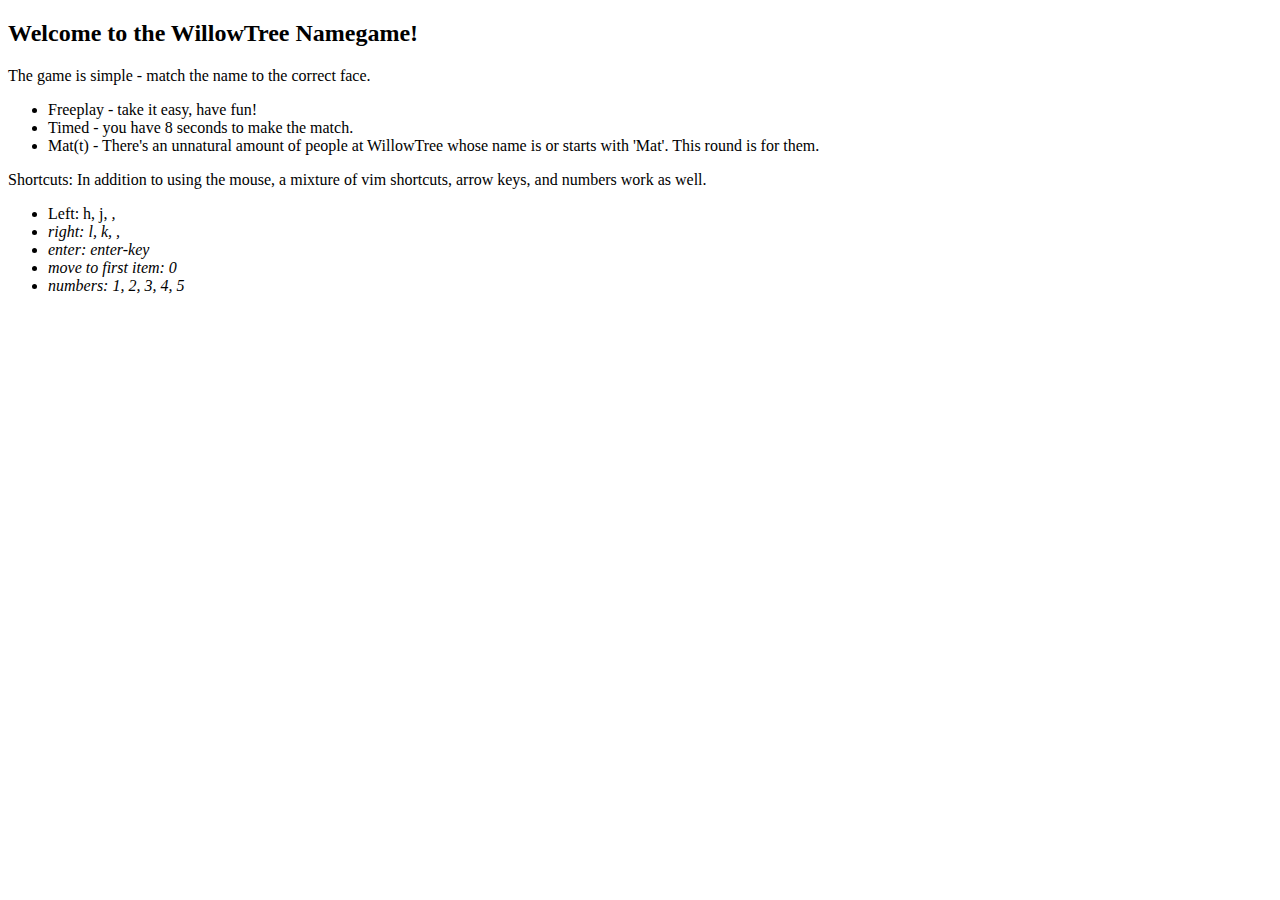
<file: views/overview.html>
<!DOCTYPE html>
<html>
	<div class="overview-body">
		<h2>Welcome to the WillowTree Namegame!</h2>
		<p>The game is simple - match the name to the correct face.<p>
		<ul>
			<li>Freeplay - take it easy, have fun!</li>
			<li>Timed - you have 8 seconds to make the match.</li>
			<li>Mat(t) - There's an unnatural amount of people at WillowTree whose name is or starts with 'Mat'. This round is for them.</li>
		</ul>

		<div class="overview-shortcuts">
			<div>Shortcuts: In addition to using the mouse, a mixture of vim shortcuts, arrow keys, and numbers work as well.</div>
			<ul>
				<li>Left: h, j, <i class="fa fa-arrow-left"/>, <i class="fa fa-arrow-down"/></li>
				<li>right: l, k, <i class="fa fa-arrow-right"/>, <i class="fa fa-arrow-up"/></li>
				<li>enter: enter-key</li>
				<li>move to first item: 0</li> 
				<li>numbers: 1, 2, 3, 4, 5</li>
			</ul>
		</div>
	</div>
</html>
</file>
